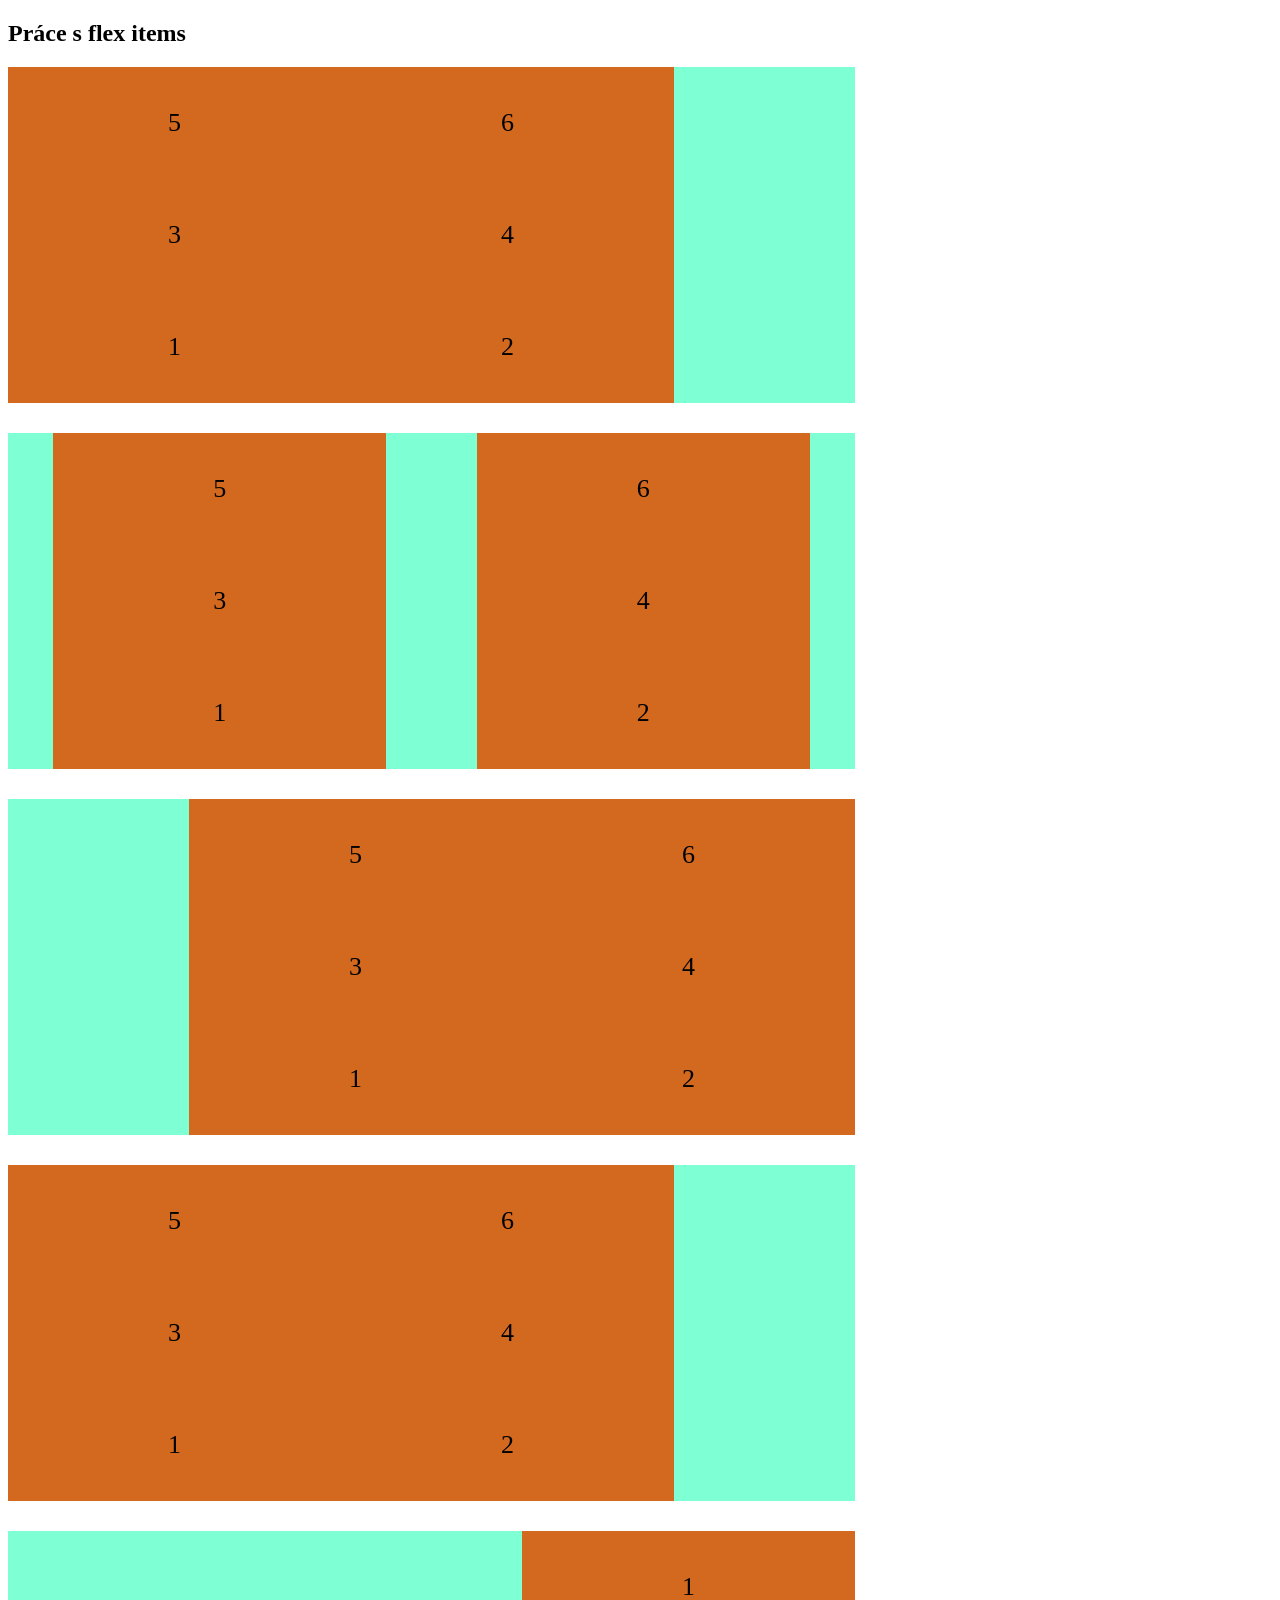
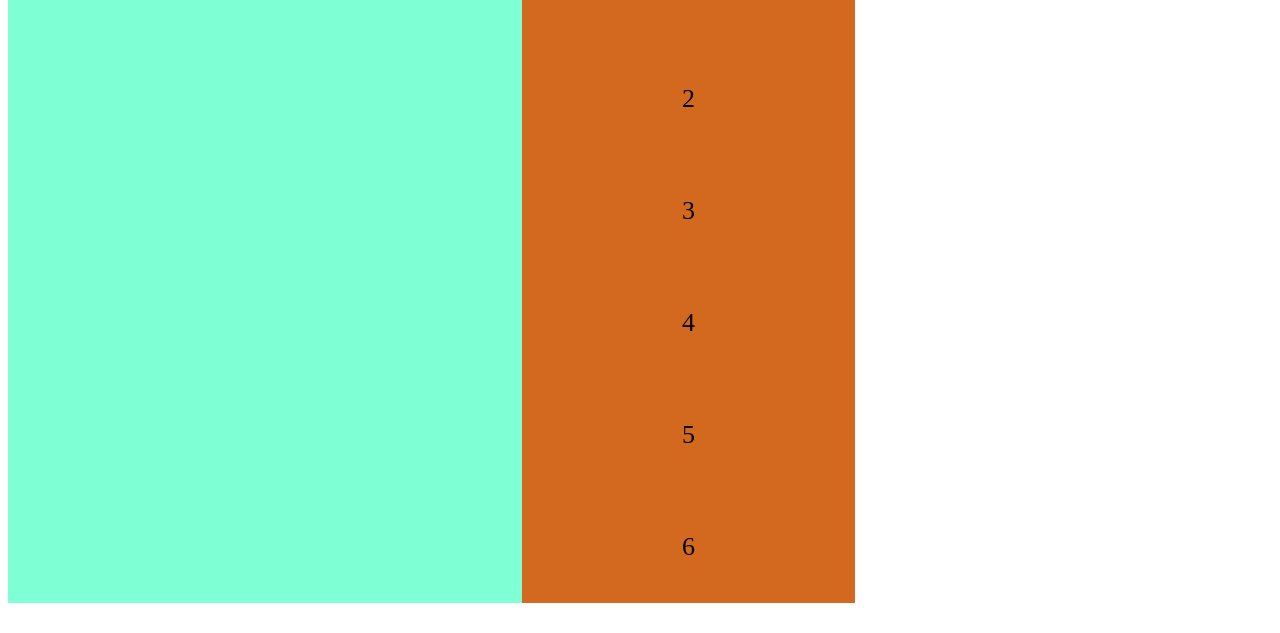
<file: 26-03-03 - opak flexbox/index.html>
<!DOCTYPE html>
<html lang="en">
<head>
    <meta charset="UTF-8">
    <meta name="viewport" content="width=device-width, initial-scale=1.0">
    <title>Opakování flexbox</title>
    <link rel="stylesheet" href="styles.css">
</head>
<body>
    <h2>Práce s flex items</h2>
    <div class="parent">
        <div class="child">1</div>
        <div class="child">2</div>
        <div class="child">3</div>
        <div class="child">4</div>
        <div class="child">5</div>
        <div class="child">6</div>
    </div>
    <div class="parent" style="justify-content: space-around;">
        <div class="child">1</div>
        <div class="child">2</div>
        <div class="child">3</div>
        <div class="child">4</div>
        <div class="child">5</div>
        <div class="child">6</div>
    </div>
    <div class="parent" style="justify-content: flex-end;">
        <div class="child">1</div>
        <div class="child">2</div>
        <div class="child">3</div>
        <div class="child">4</div>
        <div class="child">5</div>
        <div class="child">6</div>
    </div>
    <div class="parent" style="align-items: center;">
        <div class="child">1</div>
        <div class="child">2</div>
        <div class="child">3</div>
        <div class="child">4</div>
        <div class="child">5</div>
        <div class="child">6</div>
    </div>
    <div class="parent" style="flex-direction: column;">
        <div class="child">1</div>
        <div class="child">2</div>
        <div class="child">3</div>
        <div class="child">4</div>
        <div class="child">5</div>
        <div class="child">6</div>
    </div>
</body>
</html>
</file>
<file: 26-03-03 - opak flexbox/styles.css>
.parent{
    width: 67%;
    height: auto;
    background: aquamarine;
    display: flex;
    margin-bottom: 30px;
    flex-wrap: wrap-reverse;
}
.child{
    width: 333px;
    height: 112px;
    background: chocolate;
    font-size: 26px;
    display: flex;
    align-items: center;
    justify-content: center;
}
</file>
